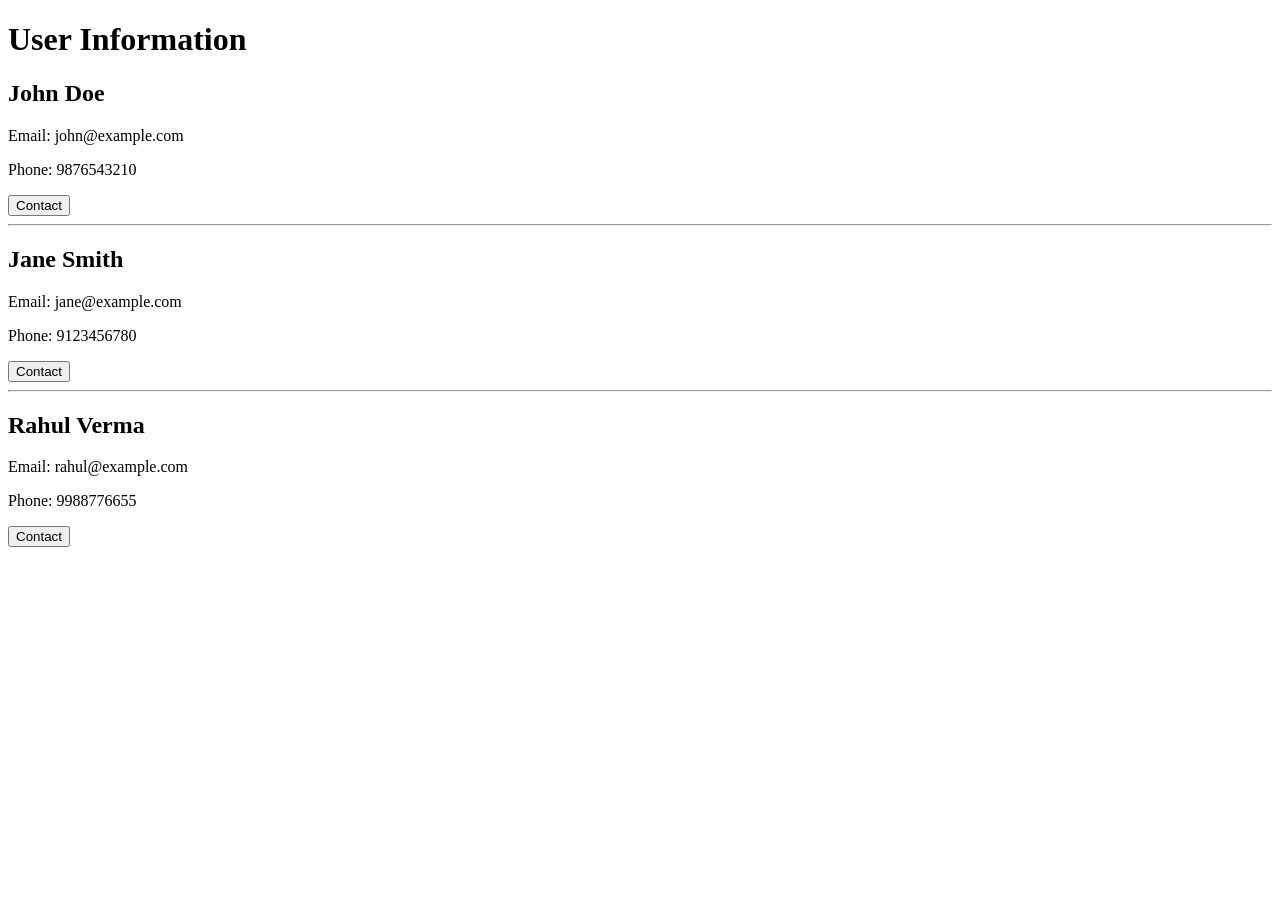
<file: HTML/index.html>
<!DOCTYPE html>
<html>

<head>
    <title>User Cards</title>
</head>

<body>

    <h1>User Information</h1>

    <!-- Card 1 -->
    <div>
        <h2>John Doe</h2>
        <p>Email: john@example.com</p>
        <p>Phone: 9876543210</p>
        <form action="mailto:john@example.com" method="post" enctype="text/plain">
            <button type="submit">Contact</button>
        </form>
    </div>

    <hr>

    <!-- Card 2 -->
    <div>
        <h2>Jane Smith</h2>
        <p>Email: jane@example.com</p>
        <p>Phone: 9123456780</p>
        <form action="mailto:jane@example.com" method="post" enctype="text/plain">
            <button type="submit">Contact</button>
        </form>
    </div>

    <hr>

    <!-- Card 3 -->
    <div>
        <h2>Rahul Verma</h2>
        <p>Email: rahul@example.com</p>
        <p>Phone: 9988776655</p>
        <form action="mailto:rahul@example.com" method="post" enctype="text/plain">
            <button type="submit">Contact</button>
        </form>
    </div>

</body>

</html>
</file>
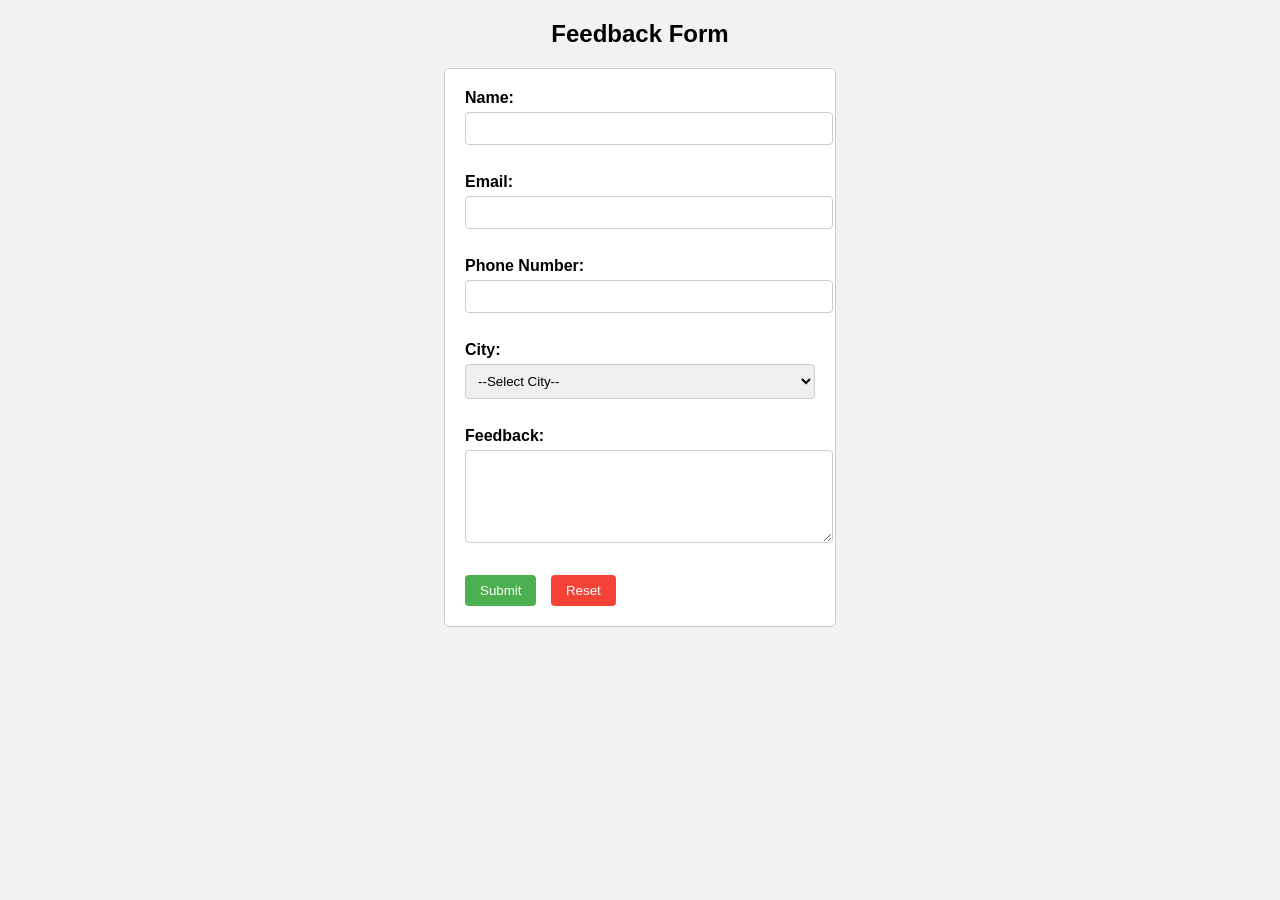
<file: HTML/FEEDBACK.html>
<!DOCTYPE html>
<html>

<head>
    <title>Feedback Form</title>
    <link rel="stylesheet" href="style.css">

<body>

    <h2>Feedback Form</h2>

    <form action="#" method="post">

        <!-- Name -->
        <label>Name:</label><br>
        <input type="text" name="name"><br><br>

        <!-- Email -->
        <label>Email:</label><br>
        <input type="email" name="email"><br><br>

        <!-- Phone Number -->
        <label>Phone Number:</label><br>
        <input type="tel" name="phone"><br><br>

        <!-- City Dropdown -->
        <label>City:</label><br>
        <select name="city">
            <option value="">--Select City--</option>
            <option value="Delhi">Delhi</option>
            <option value="Mumbai">Mumbai</option>
            <option value="Kolkata">Kolkata</option>
            <option value="Chennai">Chennai</option>
            <option value="Bengaluru">Bengaluru</option>
        </select><br><br>

        <!-- Feedback -->
        <label>Feedback:</label><br>
        <textarea name="feedback" rows="5" cols="30"></textarea><br><br>

        <!-- Buttons -->
        <input type="submit" value="Submit">
        <input type="reset" value="Reset">

    </form>

</body>

</html>
</file>
<file: HTML/style.css>
/* Page styling */
body {
    font-family: Arial, sans-serif;
    background-color: #f2f2f2;
    margin: 20px;
}

/* Heading */
h2 {
    text-align: center;
}

/* Form container */
form {
    background-color: #ffffff;
    padding: 20px;
    width: 350px;
    margin: auto;
    border: 1px solid #ccc;
    border-radius: 5px;
}

/* Labels */
label {
    font-weight: bold;
}

/* Inputs, select, textarea */
input[type="text"],
input[type="email"],
input[type="tel"],
select,
textarea {
    width: 100%;
    padding: 8px;
    margin-top: 5px;
    margin-bottom: 10px;
    border: 1px solid #ccc;
    border-radius: 4px;
}

/* Buttons */
input[type="submit"],
input[type="reset"] {
    padding: 8px 15px;
    margin-right: 10px;
    border: none;
    border-radius: 4px;
    cursor: pointer;
}

/* Submit button */
input[type="submit"] {
    background-color: #4CAF50;
    color: white;
}

/* Reset button */
input[type="reset"] {
    background-color: #f44336;
    color: white;
}

/* Hover effect */
input[type="submit"]:hover {
    background-color: #45a049;
}

input[type="reset"]:hover {
    background-color: #d32f2f;
}
</file>
